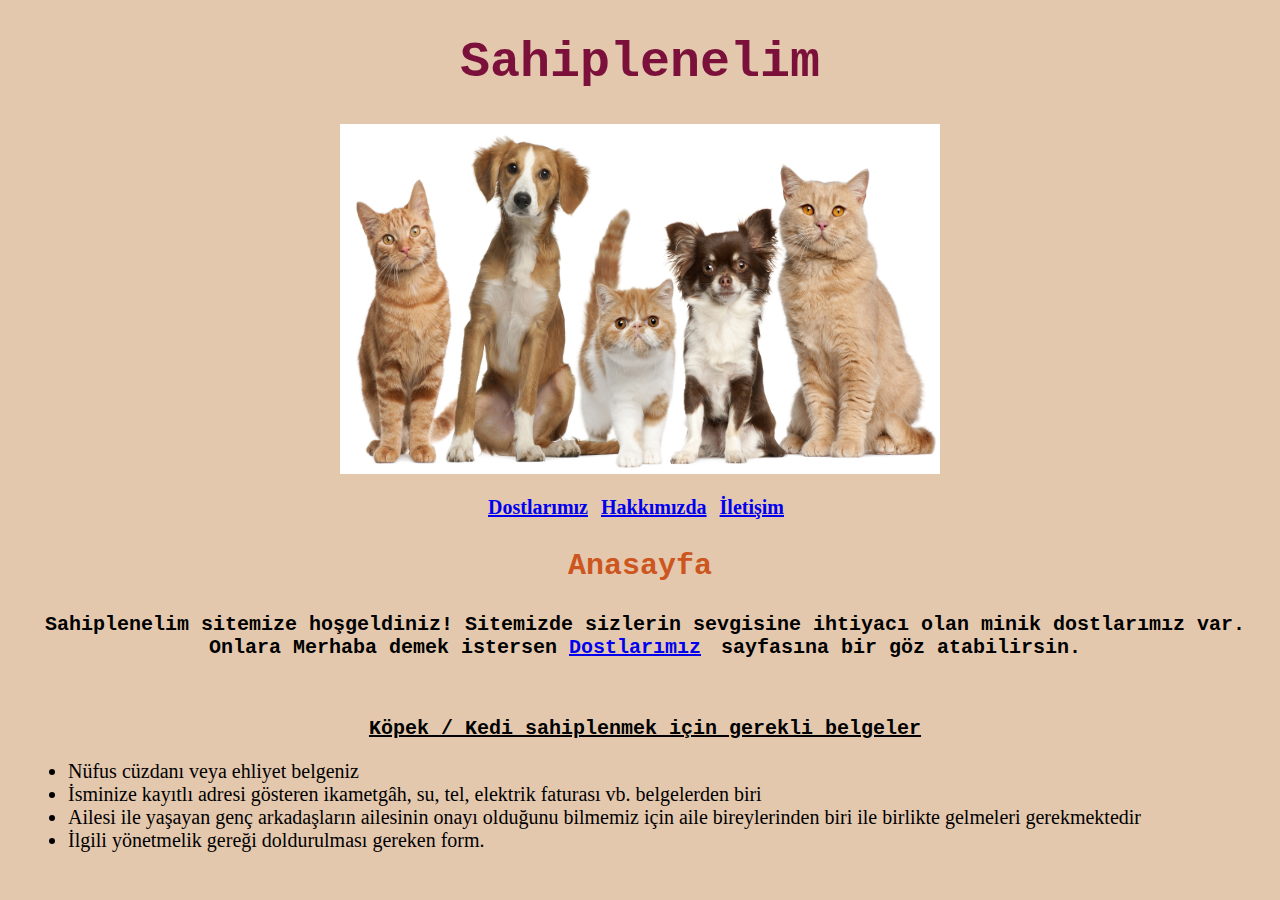
<file: index.html>
<!DOCTYPE html>
<html lang="tr">
<head>
    <meta charset="UTF-8">
    <meta http-equiv="X-UA-Compatible" content="IE=edge">
    <meta name="viewport" content="width=device-width, initial-scale=1.0">
    <title>Sahiplenelim</title>
    <link rel="stylesheet" href="css/sahiplenelim.css">
</head>
<body>
      
    <!-- Header - Başlangıc-->

    <h1>Sahiplenelim</h1>
    <div style="text-align: center;" >
    <img src="images/resim1.jpg" alt="" width="600" height="350">
    </div>
    <br>

    <!-- Header - Bitis-->


    <!-- Navigation - Baslangıc-->

    <nav>

        <a href="friends.html">Dostlarımız</a>
        <a href="about-us.html">Hakkımızda</a>
        <a href="contact.html">İletişim</a>

    </nav>

    <h3>Anasayfa</h3>

    <p>
        Sahiplenelim sitemize hoşgeldiniz! Sitemizde sizlerin sevgisine ihtiyacı olan minik dostlarımız var. Onlara Merhaba demek istersen <a href="file:///C:/Users/user/Desktop/css-odev1/friends.html">Dostlarımız</a> sayfasına bir göz atabilirsin.
    </p>
    <br>
    <p> 
        <u>
    Köpek / Kedi sahiplenmek için gerekli belgeler
        </u>
    <ul>
        <li>Nüfus cüzdanı veya ehliyet belgeniz</li>
        <li>İsminize kayıtlı adresi gösteren ikametgâh, su, tel, elektrik faturası vb. belgelerden biri</li>
        <li>Ailesi ile yaşayan genç arkadaşların ailesinin onayı olduğunu bilmemiz için aile bireylerinden biri ile birlikte gelmeleri gerekmektedir</li>
        <li>İlgili yönetmelik gereği doldurulması gereken form.</li>
    </ul>


    </p>


    <!-- Navigation - Bitis -->


  
    
</body>
</html>
</file>
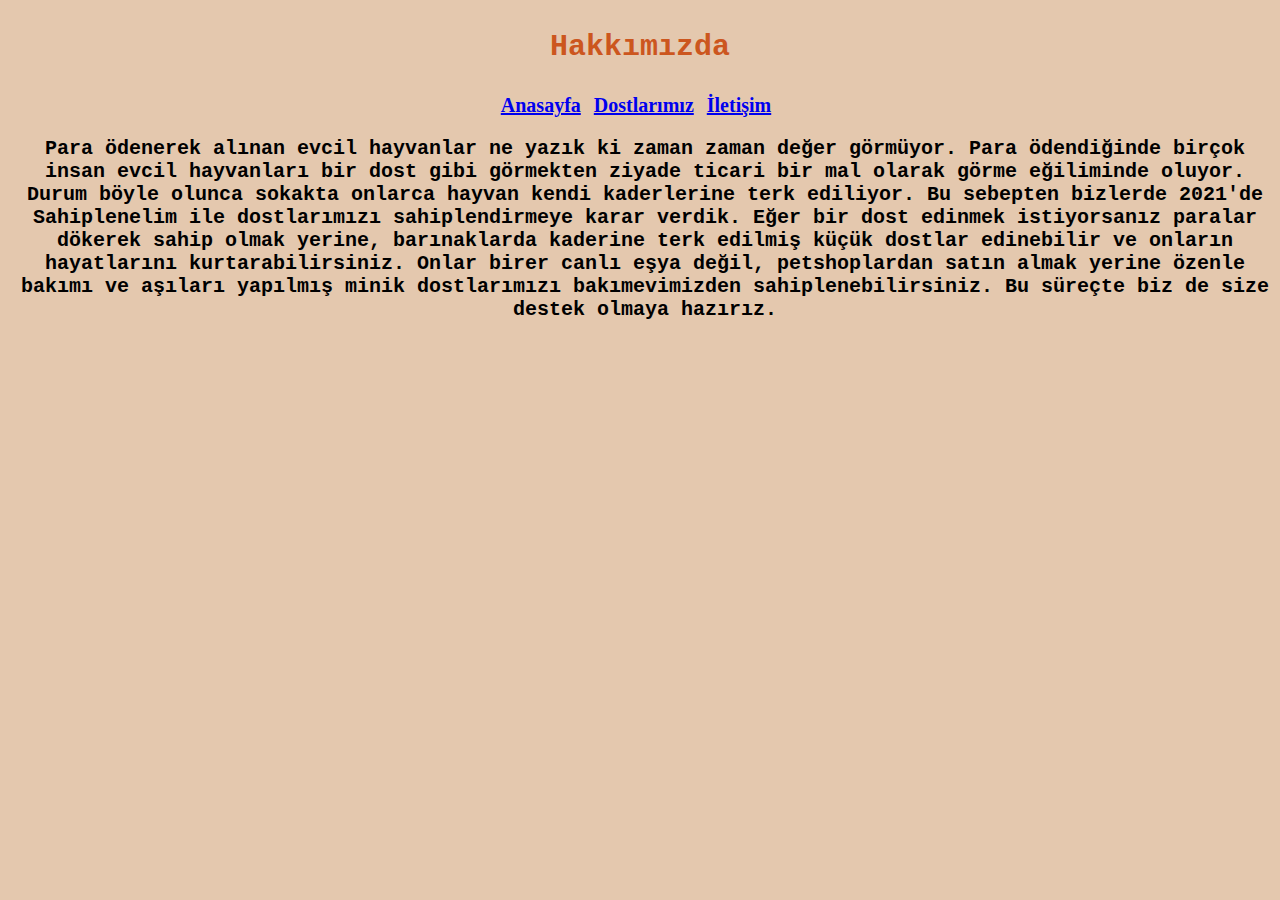
<file: about-us.html>
<!DOCTYPE html>
<html lang="tr">
<head>
    <meta charset="UTF-8">
    <meta http-equiv="X-UA-Compatible" content="IE=edge">
    <meta name="viewport" content="width=device-width, initial-scale=1.0">
    <title>Hakkımızda</title>
    <link rel="stylesheet" href="css/sahiplenelim.css">
</head>
<body>
   <!-- Navigation - Baslangıc-->

   <h3>Hakkımızda</h3>

   <nav>

    <a href="index.html">Anasayfa</a>
    <a href="friends.html">Dostlarımız</a>
    <a href="contact.html">İletişim</a>

</nav>

<p>
    Para ödenerek alınan evcil hayvanlar ne yazık ki zaman zaman değer görmüyor. 
    Para ödendiğinde birçok insan evcil hayvanları bir dost gibi görmekten ziyade ticari bir mal olarak görme eğiliminde oluyor. 
    Durum böyle olunca sokakta onlarca hayvan kendi kaderlerine terk ediliyor. Bu sebepten bizlerde 2021'de Sahiplenelim ile dostlarımızı
    sahiplendirmeye karar verdik.
    Eğer bir dost edinmek istiyorsanız paralar dökerek sahip olmak yerine, 
    barınaklarda kaderine terk edilmiş küçük dostlar edinebilir ve onların hayatlarını kurtarabilirsiniz.
    Onlar birer canlı eşya değil, petshoplardan satın almak yerine özenle bakımı ve aşıları yapılmış minik dostlarımızı bakımevimizden 
    sahiplenebilirsiniz. Bu süreçte biz de size destek olmaya hazırız.
</p>

<!-- Navigation - Bitis -->

    
</body>
</html>
</file>
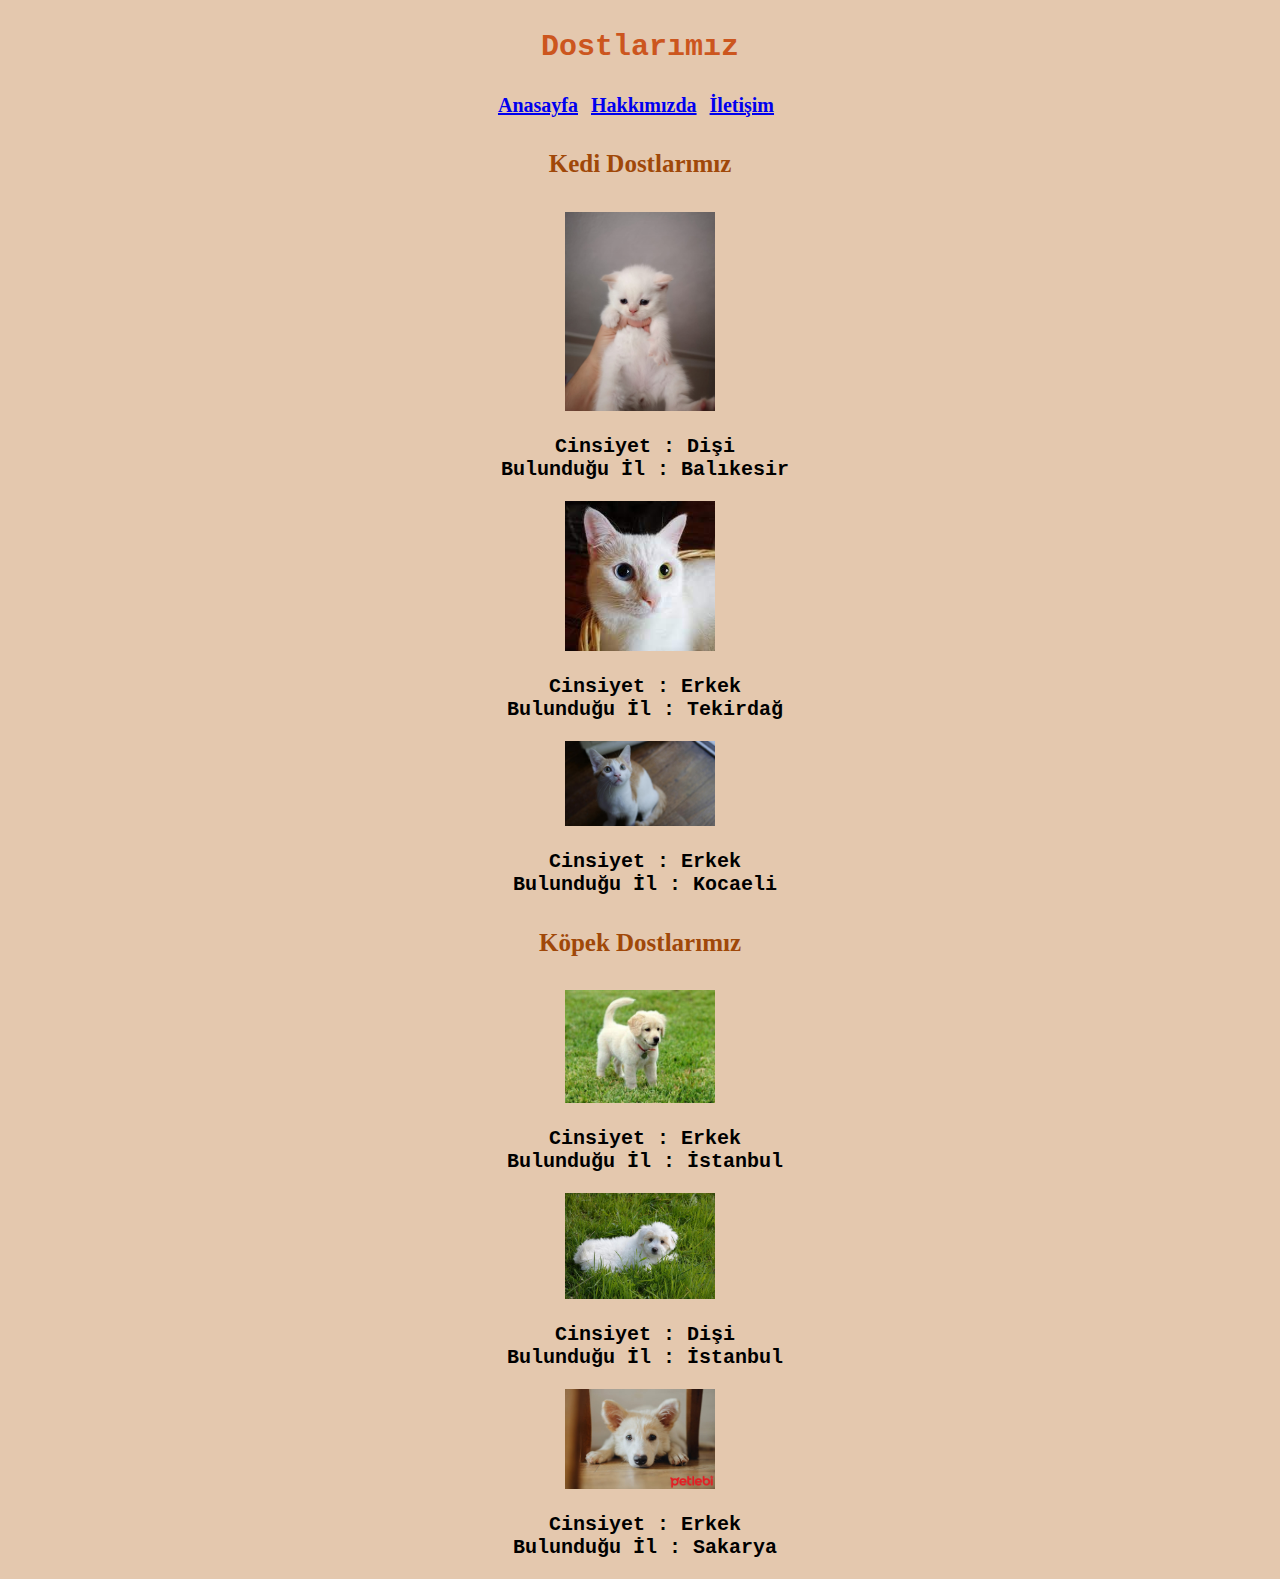
<file: friends.html>
<!DOCTYPE html>
<html lang="tr">
<head>
    <meta charset="UTF-8">
    <meta http-equiv="X-UA-Compatible" content="IE=edge">
    <meta name="viewport" content="width=device-width, initial-scale=1.0">
    <title>Dostlarımız</title>
    <link rel="stylesheet" href="css/sahiplenelim.css">
</head>
<body>

    <h3>Dostlarımız</h3>

    <!-- Navigation - Baslangic -->

    <nav>

        <a href="index.html">Anasayfa</a>
        <a href="about-us.html">Hakkımızda</a>
        <a href="contact.html">İletişim</a>

    </nav>
    <!-- Navigation - Bitis-->


    <!-- Section - Baslangic -->

      <h4>Kedi Dostlarımız</h4>

    <div>
      <center>
      <img src="images/resim2.jpg" alt="img1" width="150px">
      </center>
      <p>
        Cinsiyet : Dişi  <br>
        Bulunduğu İl : Balıkesir 
      </p>
    </div>  


    <div>
        <center>
            <img src="images/resim3.jpg" alt="" width="150px">
        </center>
        <p>
            Cinsiyet : Erkek <br>
            Bulunduğu İl : Tekirdağ
        </p>
    </div>


    <div>
        <center>
            <img src="images/resim4.jpg" alt="" width="150px">
        </center>
        <p>
            Cinsiyet : Erkek <br>
            Bulunduğu İl : Kocaeli
        </p>
    </div>

    <h4>Köpek Dostlarımız</h4>


    <div>
        <center>
            <img src="images/resim5.jpg" alt="" width="150px">
        </center>
        <p>
            Cinsiyet : Erkek <br>
            Bulunduğu İl : İstanbul
        </p>
    </div>


    
    <div>
        <center>
            <img src="images/resim6.jpg" alt="" width="150px">
        </center>
        <p>
            Cinsiyet : Dişi <br>
            Bulunduğu İl : İstanbul
        </p>
    </div>

    <div>
        <center>
            <img src="images/resim7.jpg" alt="" width="150px">
        </center>
        <p>
            Cinsiyet : Erkek  <br>
            Bulunduğu İl : Sakarya
        </p>
    </div>





      

    <!-- Section - Bitis -->
  


     
    
</body>
</html>
</file>
<file: css/sahiplenelim.css>
body{
    background-color: rgb(228, 200, 174);
}

h1{
    font-size: 50px;
    text-align: center;
    color: #7b113a;
    font-family: 'Courier New', Courier, monospace ;
}


nav{
    font-size: 20px;
    text-align: center;
    
}


a{
    margin-right: 8px;
    font-weight: bold;
}

h3{
    font-size: 30px;
    text-align: center;
    color: #cc561e;
    font-family: 'Courier New', Courier, monospace
}

p{
    font-size: 20px;
    margin-left: 10px;
    font-family: 'Courier New', Courier, monospace;
    font-weight: bold;
    text-align: center;
}

h4{
    font-size: 25px;
    text-align: center;
    color: rgb(160, 72, 9);
    
}


label {
    display:block;
    margin-top:20px;
    letter-spacing:2px;
    }
     

    .iletisim-form {
        width:300px;
        padding: 30px;
        display: block;
        margin: 0 auto;
        background-color: #bd9354;
        }


ul{
    font-size: 20px;
    margin-left: 20px;
}
</file>
